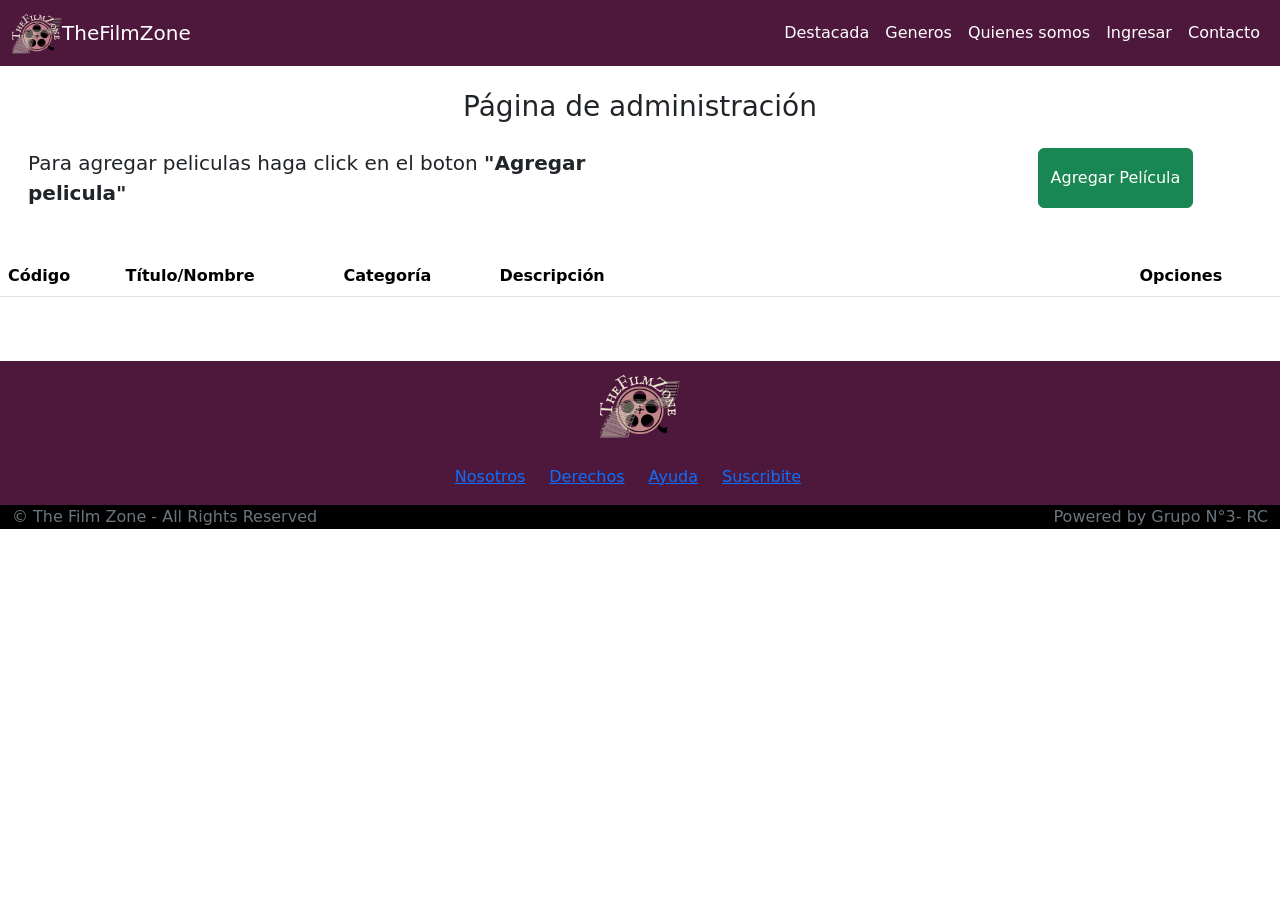
<file: html/admin.html>
<!DOCTYPE html>
<html lang="en">
<head>
  <meta charset="UTF-8">
  <meta http-equiv="X-UA-Compatible" content="IE=edge">
  <meta name="viewport" content="width=device-width, initial-scale=1.0">
  <link class="img" rel="shortcut icon" href="/img/FilmZone (4).png">
  <title>Administración</title>
  <link rel="stylesheet" href="/css/admin.css">
  <link rel="stylesheet" href="/css/styles.css">
  <link href="https://cdn.jsdelivr.net/npm/bootstrap@5.2.2/dist/css/bootstrap.min.css" rel="stylesheet" integrity="sha384-Zenh87qX5JnK2Jl0vWa8Ck2rdkQ2Bzep5IDxbcnCeuOxjzrPF/et3URy9Bv1WTRi" crossorigin="anonymous">
  <link rel="stylesheet" href="https://cdn.jsdelivr.net/npm/bootstrap-icons@1.9.1/font/bootstrap-icons.css">
</head>
<body>
  <header>
    <nav class="navbar navbar-dark navbar-expand-lg bg-color sticky-top">
      <div class="container-fluid">
        <img src="/img/FilmZone (4).png" alt="logo" width="50" height="50">
        <a class="navbar-brand text-white" href="/index.html">TheFilmZone</a>
        <button class="navbar-toggler" type="button" data-bs-toggle="collapse" data-bs-target="#navbarNav"
          aria-controls="navbarNav" aria-expanded="false" aria-label="Toggle navigation">
          <span class="navbar-toggler-icon"></span>
        </button>
        <div class="collapse navbar-collapse justify-content-end" id="navbarNav">
          <ul class="navbar-nav">
            <li class="nav-item">
              <a class="nav-link active button-style" aria-current="page" href="#carousel">Destacada</a>
            </li>
            <li class="nav-item">
              <a class="nav-link active button-style" href="#generos">Generos</a>
            </li>
            <li class="nav-item">
              <a class="nav-link active button-style" href="#quienessomos">Quienes somos</a>
            </li>
            <li class="nav-item">
              <a class="nav-link active button-style" id="" href="#" data-bs-toggle="modal" data-bs-target="#exampleModal">Ingresar</a>
            </li>
            <li class="nav-item">
              <a class="nav-link active button-style">Contacto</a>
            </li>
          </ul>
        </div>
      </div>
    </nav>
  </header>
  <main>
    <section>
      <div class="d-flex justify-content-center mt-4"><h3>Página de administración</h2></div>
        <div class="container-fluid">
          <div class="row">        
            <div class="mt-3 mx-3 fs-5 col-6">Para agregar peliculas haga click en el boton <strong>"Agregar pelicula"</strong></div>
            <div class="d-flex col-5 flex-row-reverse mt-3">
              <button type="button" class="btn btn-success" data-bs-toggle="modal" data-bs-target="#exampleModal">
                Agregar Película
              </button>
              <div class="modal fade" id="exampleModal" tabindex="-1" aria-labelledby="exampleModalLabel" aria-hidden="true">
                <div class="modal-dialog">
                  <div class="modal-content">
                    <div class="modal-header">
                      <h1 class="modal-title fs-5" id="exampleModalLabel">Película nueva</h1>
                      <button type="button" class="btn-close" data-bs-dismiss="modal" aria-label="Close"></button>
                    </div>
                    <div class="modal-body">
                      <form class="row g-3 needs-validation" novalidate>
                        <div class="col-md-12">
                          <label for="validationCustom01" class="form-label">Nombre/Título de la película</label>
                          <input type="text" class="form-control" id="titulo" required>
                          <div class="invalid-feedback">
                            Ingrese el nombre de la película
                          </div>
                        </div>
                        <div class="col-md-12">
                          <label for="validationCustom01" class="form-label">Año de estreno</label>
                          <input type="number" class="form-control" id="año" required>
                          <div class="invalid-feedback">
                            Ingrese el nombre de la película
                          </div>
                        </div>
                        <div class="col-md-12">
                          <label for="validationCustom01" class="form-label">Duración</label>
                          <input type="text" class="form-control" id="duracion" required>
                          <div class="invalid-feedback">
                            Ingrese el nombre de la película
                          </div>
                        </div>
                        <div class="col-md-12">
                          <label for="validationCustom02" class="form-label">Categoría</label>
                          <select class="form-select" id="categoria" required>
                            <option selected disabled value="">Elegir categoría</option>
                            <option value="Accion">Accion</option>
                            <option value="Romantica">Romantica</option>
                            <option value="Drama">Estreno</option>
                            <option value="Drama">Comedia</option>
                            <option value="Drama">Infantiles</option>
                          </select>
                          <div class="invalid-feedback">
                            Ingrese la categoría de la película
                          </div>
                        </div>
                        <div class="col-md-12">
                          <label for="exampleFormControlTextarea1" class="form-label">Descripción</label>
                          <textarea class="form-control" id="descripcion" rows="3" required></textarea>
                          <div class="invalid-feedback">
                            Por favor inserte una descripción de la película 
                          </div>
                        </div>
                        <div class="col-md-12">
                          <input type="search" src="" class="form-control" id="subir_imagen" required>
                        </div>
                        <div class="col-12">
                        </div>
                        <div class="modal-footer">
                          <button type="reset" class="btn btn-secondary" data-bs-dismiss="modal">Cerrar</button>
                          <button type="button" class="btn btn-success" onclick="agregarPeli()">Agregar película</button>
                        </div>
                      </form>
                    </div>
                  </div>
                </div>
               </div>
             <div class="modal fade" id="exampleModal2" tabindex="-1" aria-labelledby="exampleModalLabel" aria-hidden="true">
                <div class="modal-dialog">
                  <div class="modal-content">
                    <div class="modal-header">
                      <h1 class="modal-title fs-5" id="exampleModalLabel">Editar Pelicula</h1>
                      <button type="button" class="btn-close" data-bs-dismiss="modal" aria-label="Close"></button>
                    </div>
                    <div class="modal-body">
                      <form class="row g-3 needs-validation" novalidate>
                        <div class="col-md-12">
                          <label for="validationCustom01" class="form-label">Nombre/Título de la película</label>
                          <input type="text" class="form-control" id="titulo" required>
                          <div class="invalid-feedback">
                            Ingrese el nombre de la película
                          </div>
                        </div>
                        <div class="col-md-12">
                          <label for="validationCustom01" class="form-label">Año de estreno</label>
                          <input type="number" class="form-control" id="año" required>
                          <div class="invalid-feedback">
                            Ingrese el nombre de la película
                          </div>
                        </div>
                        <div class="col-md-12">
                          <label for="validationCustom01" class="form-label">Duración</label>
                          <input type="text" class="form-control" id="duracion" required>
                          <div class="invalid-feedback">
                            Ingrese el nombre de la película
                          </div>
                        </div>
                        <div class="col-md-12">
                          <label for="validationCustom02" class="form-label">Categoría</label>
                          <select class="form-select" id="categoria" required>
                            <option selected disabled value="">Elegir categoría</option>
                            <option value="Accion">Accion</option>
                            <option value="Romantica">Romantica</option>
                            <option value="Drama">Estreno</option>
                            <option value="Drama">Comedia</option>
                            <option value="Drama">Infantiles</option>
                          </select>
                          <div class="invalid-feedback">
                            Ingrese la categoría de la película
                          </div>
                        </div>
                        <div class="col-md-12">
                          <label for="exampleFormControlTextarea1" class="form-label">Descripción</label>
                          <textarea class="form-control" id="descripcion" rows="3" required></textarea>
                          <div class="invalid-feedback">
                            Por favor inserte una descripción de la película 
                          </div>
                        </div>
                        <div class="col-md-12">
                          <input type="text" class="form-control" id="subir_imagen" required>
                        </div>
                        <div class="col-12">
                        </div>
                        <div class="modal-footer">
                          <button type="reset" class="btn btn-secondary" data-bs-dismiss="modal">Cerrar</button>
                          <button type="button" class="btn btn-success" onclick="editarPeli()">Agregar película</button>
                        </div>
                      </form>
                    </div>
                  </div>
                </div>
               </div>
            </div>
          </div>
        </div>
    </section>
    <section class="mt-5 table-responsive">
      <table class="table table-hover">
        <thead>
          <tr>
            <th scope="col">Código</th>
            <th scope="col">Título/Nombre</th>
            <th scope="col">Categoría</th>
            <th scope="col" class="w-50">Descripción</th>
            <th scope="col">Opciones</th>
          </tr>
        </thead>
        <tbody id="tablaPelis">

        </tbody>
      </table>
    </section>
  </main>
  <footer class="container-fluid mt-5">
    <div class="row">
      <div class="col-12 bg-color p-1">
        <ul class="d-flex align-items-center justify-content-center list-unstyled fs-3">
          <a href="https://es-la.facebook.com/" target="_blank">
            <li><i class="fa-brands fa-facebook-f me-4"></i></li>
          </a>
          <a href="https://www.instagram.com/" target="_blank">
            <li><i class="fa-brands fa-instagram me-4"></i></li>
          </a>
          <a href="/index.html">
            <li><img src="/img/FilmZone (4).png" alt="logo" class="imgfooter rounded"></li>
          </a>
          <a href="https://twitter.com/?lang=es" target="_blank">
            <li><i class="fa-brands fa-twitter ms-4"></i></li>
          </a>
          <a href="mailto:the.film.zone@gmail.com?subject=Contacto" target="_blank">
            <li><i class="fa-solid fa-envelope ms-4"></i></li>
          </a>
        </ul>
      </div>
    </div>
    <div class="row">
      <div class="col-12 bg-color text-white">
        <ul class="d-flex flex-wrap justify-content-center list-unstyled">
          <a href="/html/error.html" target="_blank">
            <li class="me-4">Nosotros</li>
          </a>
          <a href="/html/error.html" target="_blank">
            <li class="me-4">Derechos</li>
          </a>
          <a href="/html/error.html" target="_blank">
            <li class="me-4">Ayuda</li>
          </a>
          <a href="/html/error.html" target="_blank">
            <li class="me-4">Suscribite</li>
          </a>
        </ul>
      </div>
    </div>
    <div class="row bg-black text-secondary">
      <div
        class="col-sm-12 col-md-6 col-lg-6 d-flex  justify-content-center justify-content-sm-center justify-content-md-start ">
        <p class="mb-0">© The Film Zone - All Rights Reserved</p>
      </div>
      <div
        class="col-sm-12 col-md-6 col-lg-6 d-flex  justify-content-center justify-content-sm-center justify-content-md-end ">
        <p class="mb-0">Powered by Grupo N°3- RC</p>
      </div>
    </div>
  </footer>
  <script src="https://cdn.jsdelivr.net/npm/bootstrap@5.2.2/dist/js/bootstrap.bundle.min.js" integrity="sha384-OERcA2EqjJCMA+/3y+gxIOqMEjwtxJY7qPCqsdltbNJuaOe923+mo//f6V8Qbsw3" crossorigin="anonymous"></script>
  <script src="/js/admin.js"></script>
</body>
</html>
</file>
<file: css/admin.css>
.container{
  width: 500px;
}

.footer{
  position: relative;
  margin-top: 262px;
}
</file>
<file: css/styles.css>
body {
  background-color: #4e183c50;
}

.card {
  width: 17rem;
  background-color: #4e183c;
  color: azure;
}


.portada_accion,
.portada_comedia,
.portada_estrenos,
.portada_infantiles,
.portada_romanticas {
  text-shadow: 2px 2px black;
}

.generos h3 {
  font-size: 2rem;
}

.generos article {
  opacity: 1;
  transition: all 1s linear;
}
.generos a {
  opacity: 1;
  transition: all 1s linear;
}

.portada_estrenos {
  background-image: url("https://es.web.img2.acsta.net/c_310_420/pictures/22/08/29/15/54/5179903.jpg");
  background-repeat: no-repeat;
  background-position: center;
  height: 420px;
}

.portada_accion {
  background-image: url("https://es.web.img3.acsta.net/c_310_420/pictures/22/09/19/18/12/2005107.jpg");
  background-repeat: no-repeat;
  background-position: center;
  height: 420px;
}

.portada_romanticas {
  background-image: url("https://es.web.img3.acsta.net/c_310_420/pictures/22/08/12/08/39/5169809.jpg");
  background-repeat: no-repeat;
  background-position: center;

  height: 420px;
}

.portada_comedia {
  background-image: url("https://es.web.img2.acsta.net/c_310_420/pictures/22/06/14/12/51/2834709.jpg");
  background-repeat: no-repeat;
  background-position: center;
  height: 420px;
}

.portada_infantiles {
  background-image: url("https://es.web.img2.acsta.net/c_310_420/pictures/22/09/07/12/24/2686804.jpg");
  background-repeat: no-repeat;
  background-position: center;
  height: 420px;
}

@media all and (min-width: 992px) {
  .generos article:hover {
    opacity: 0.8;
    transition: opacity 0.5s linear;
  }

  .generos a:hover {
    opacity: 0.6;
    transition: all 1s linear;
  }
}


.carousel-inner {
  height: 50vh;
}

.carousel-item img {
  height: 50vh;
}

.carousel-item p,
.carousel-item h5 {
  text-align: left;
  text-shadow: 1px 1px black;
}

.carousel-item h5 {
  font-weight: 700;
  font-size: 1rem;
  text-shadow: 1px 1px black;
}

.texto_chico {
  font-size: 0.6rem;
  text-shadow: 1px 1px black;
}


.p_validacion {
  display: none;
  text-align: center;
  font-style: italic;
}

@media all and (min-width: 768px) {
  .carousel-inner {
    height: 70vh;
  }

  .carousel-item img {
    height: 70vh;
  }

  .carousel-item h5 {
    font-size: 2rem;
  }

  .texto_chico {
    font-size: 1rem;
  }
}

.fa-brands {
  color: #ffff;
}

.fa-solid {
  color: #ffff;
}

i:hover {
  transform: scale(1.1);
}

a li:hover {
  color: #ffff;
  text-decoration: underline;
}

.imgfooter {
  height: 80px;
}

.imgfooter:hover {
  transform: scale(1.1);
}


.button-style:hover {
  background-color: #4e183c;
  color: black !important ;
}

.bg-color {
  background-color: #4e183c;
}

@media all and (min-width:992px){
  .quienes_somos{
    width: 50%;
  }
}
</file>
